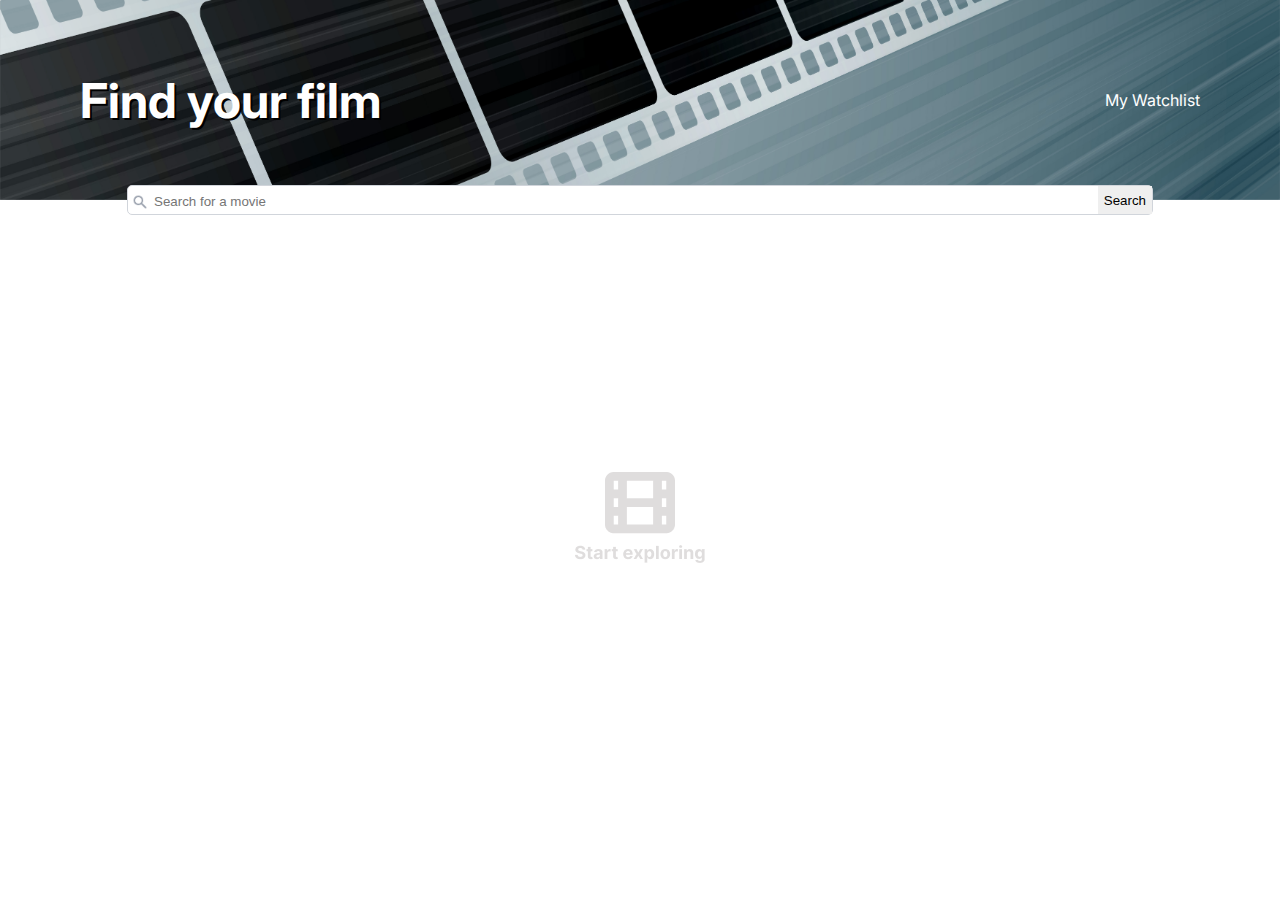
<file: index.html>
<!DOCTYPE html>
<html lang="en">
<head>
    <meta charset="UTF-8">
    <meta name="viewport" content="width=device-width, initial-scale=1.0">
    <title>Search
    </title>
    <link href="style.css" rel="stylesheet">
    <link rel="preconnect" href="https://fonts.googleapis.com">
    <link rel="preconnect" href="https://fonts.gstatic.com" crossorigin>
    <link href="https://fonts.googleapis.com/css2?family=Inter:opsz@14..32&display=swap" rel="stylesheet">
    <link rel="preconnect" href="https://fonts.googleapis.com">
    <link rel="preconnect" href="https://fonts.gstatic.com" crossorigin>
    <link href="https://fonts.googleapis.com/css2?family=Inter:opsz,wght@14..32,800&display=swap" rel="stylesheet">
</head>
<body>
    <header>
        <h1>Find your film</h1>
        <a href=watchlist.html id="watchlist-link">My Watchlist</a> 
    </header>
    <div class="search-container">
        
        <img class='search-icon' src="images/Search.png">
        <input id='search-input' type="text" placeholder="Search for a movie">
        <button class='search-btn' id="btn-search">Search</button>
    </div>
    <main class="movies-section" id="movies-section">
       <img class='no-data-icon' src="images/no-data-initial.png">
      
    </main>
    <script src="script.js"></script>
</body>
</html>
</file>
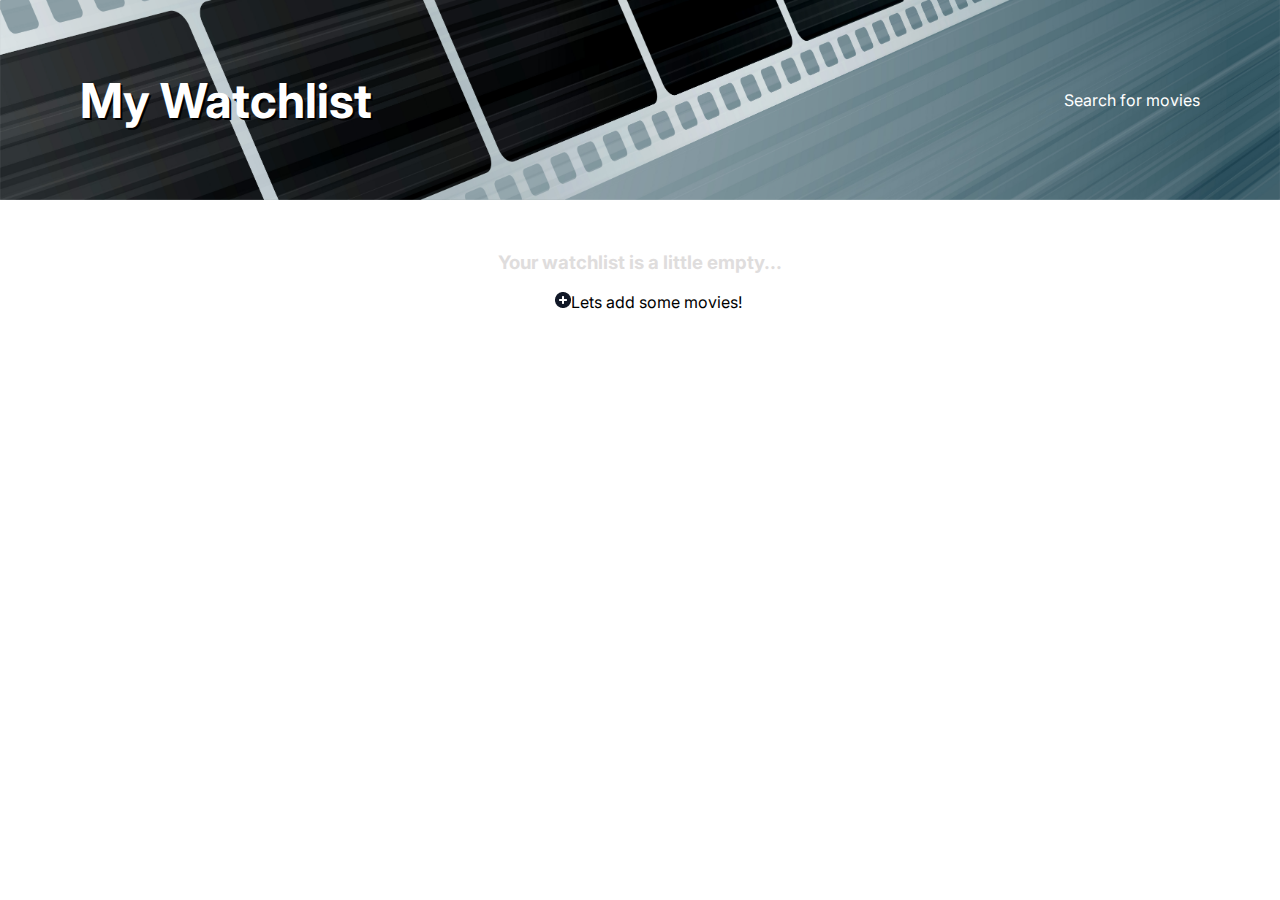
<file: watchlist.html>
<!DOCTYPE html>
<html lang="en">
<head>
    <meta charset="UTF-8">
    <meta name="viewport" content="width=device-width, initial-scale=1.0">
    <title>Watchlist</title>
    <link href="style.css" rel="stylesheet">
    <link rel="preconnect" href="https://fonts.googleapis.com">
    <link rel="preconnect" href="https://fonts.gstatic.com" crossorigin>
    <link href="https://fonts.googleapis.com/css2?family=Inter:opsz@14..32&display=swap" rel="stylesheet">
    <link rel="preconnect" href="https://fonts.googleapis.com">
    <link rel="preconnect" href="https://fonts.gstatic.com" crossorigin>
    <link href="https://fonts.googleapis.com/css2?family=Inter:opsz,wght@14..32,800&display=swap" rel="stylesheet">
</head>
<body>
    <header>
        <h1>My Watchlist</h1>
        <a href=index.html>Search for movies</a> 
    </header>
    <main class="watchlist" id="watchlist-section">
        <!-- No data page -->
       <h3>Your watchlist is a little empty...</h3>
       <p class="p-container">
        <a href='index.html'>
            <img src="images/add-icon.png">
        </a>
        Lets add some movies!</p>


    </main>
    <script src="script.js"></script>
</body>
</html>
</file>
<file: style.css>
body {
    display: flex;
    flex-direction: column;
    align-items: center;
    margin: 0;
    padding: 0;
    font-family: Inter, sans-serif;
    color: #DFDDDD;
    position: relative;
}
 

header {
    display: flex;
    background: url('images/film.jpg') no-repeat center bottom;
    background-size: cover;
    height: 200px;
    width: 100%;
    color: white;
    justify-content: space-between;
    align-items: center;
    margin-bottom: 2em;
}



header h1 {
    font-size: 3rem;
    margin-left: 5rem;
    text-shadow: 2px 2px black;
    
}

header a {
    margin-right: 5rem;
    text-decoration: none;
    color: white;
    font-size: 1rem;
}

.search-container {
    display: flex;
    text-align: center;
    background-color: #fff;
    border: 1px solid #D1D5DB;
    border-radius: 5px;
    width: 80%;
    position: absolute;
    top: 185px;
    

}

.no-data-icon {
    margin-top: 15rem;
}

input,
button {
    border: none;
}

input,
.search-icon {
    margin-bottom: .25rem;
}
input {
    /* border: 1px dashed red; */
    align-self: last baseline;
    width: 100%;
    margin-right: 10px;
}

input:focus {
    outline: none;
    border-bottom: 1px solid darkgray;
}
.btn-search {
    background-color: #F9FAFB;
    color: black;
    border-left:1px solid darkgray;
    margin-left: auto;
    width: 150px;
}

#btn-search {
    cursor: pointer;
}

.btn-add,
.btn-remove {
    background-color: white;
    cursor: pointer;
}

.search-icon {
    width: 1rem;
    margin-top: .5rem;
    margin-right: .25rem;
    margin-left: .25rem;
}

.watchlist {
    display: block;
    text-align: center;
    margin: auto;
    
}


.watchlist p {
    color: black;
}

.p-container {
    display: flex;
    justify-content: center;
}

.movie-container {
    display: flex;
    border-bottom: 1px solid #D1D5DB;
    margin-top: 1rem;
    margin-left: 2rem;
    margin-right: 2rem;
    padding-bottom: 1rem;
}

.movie-contents {
    margin-left: 1rem;
    color: black;
    padding: 0; 
}

.title-container {
    display: flex;
    margin-bottom: .5em;
    align-items: flex-end;
}


.movie-contents h2,
.movie-contents p {
    margin: 0;
}

.star {
    margin-left: 1em;
    width: 15px;
    height: 15px;
    margin-bottom: 5px;
}

.movie-img {
    width: 6.2em;
    height: 9.5em;
}
.movie-title {
    font-weight: 100;
}

.movie-container .movie-rating {
    margin-left: .5em;
    margin-bottom: 3px;
}

.movie-container .movie-runtime {
    margin-right: 1em;
}

.movie-contents .movie-description {
    margin-bottom: 1em;
}

.movie-description {
    color: #6B7280;
    text-align: left;
}

.p-container {
    margin-left: 1em;
}

.btn-add,
.btn-remove {
    margin-left: 1em;
    cursor: pointer;
}

span {
    font-size: .7rem;
    margin-bottom: .5em;
}

.noti {
    text-align: center;
    color: rgb(9, 138, 86);
}
</file>
